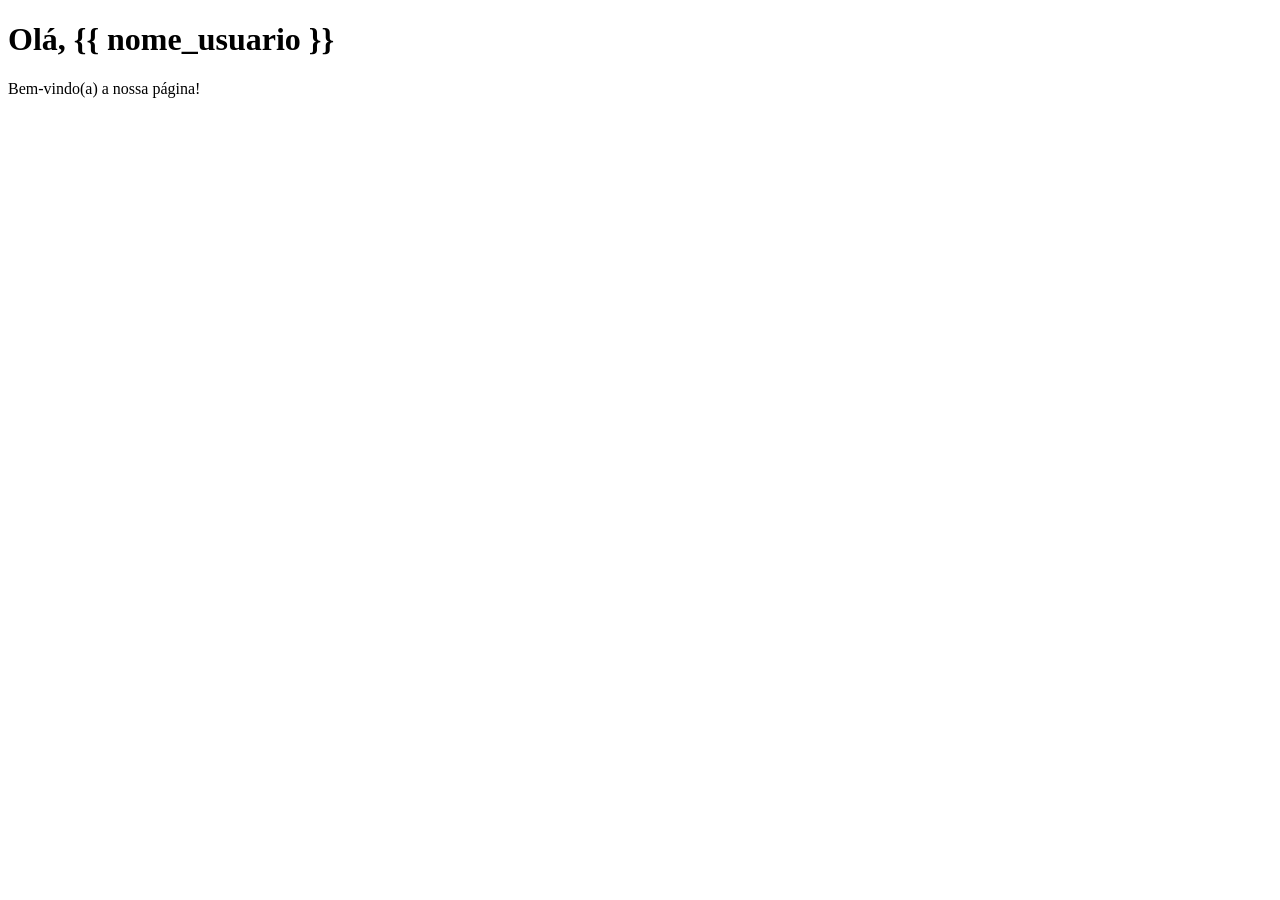
<file: Semana_2/jinja/templates/index.html>
<!DOCTYPE html>
<html lang="en">
<head>
    <meta charset="UTF-8">
    <meta name="viewport" content="width=device-width, initial-scale=1.0">
    <title>Minha página</title>
</head>
<body>
    <h1>Olá, {{ nome_usuario }}</h1>
    <p>Bem-vindo(a) a nossa página!</p>
</body>
</html>
</file>
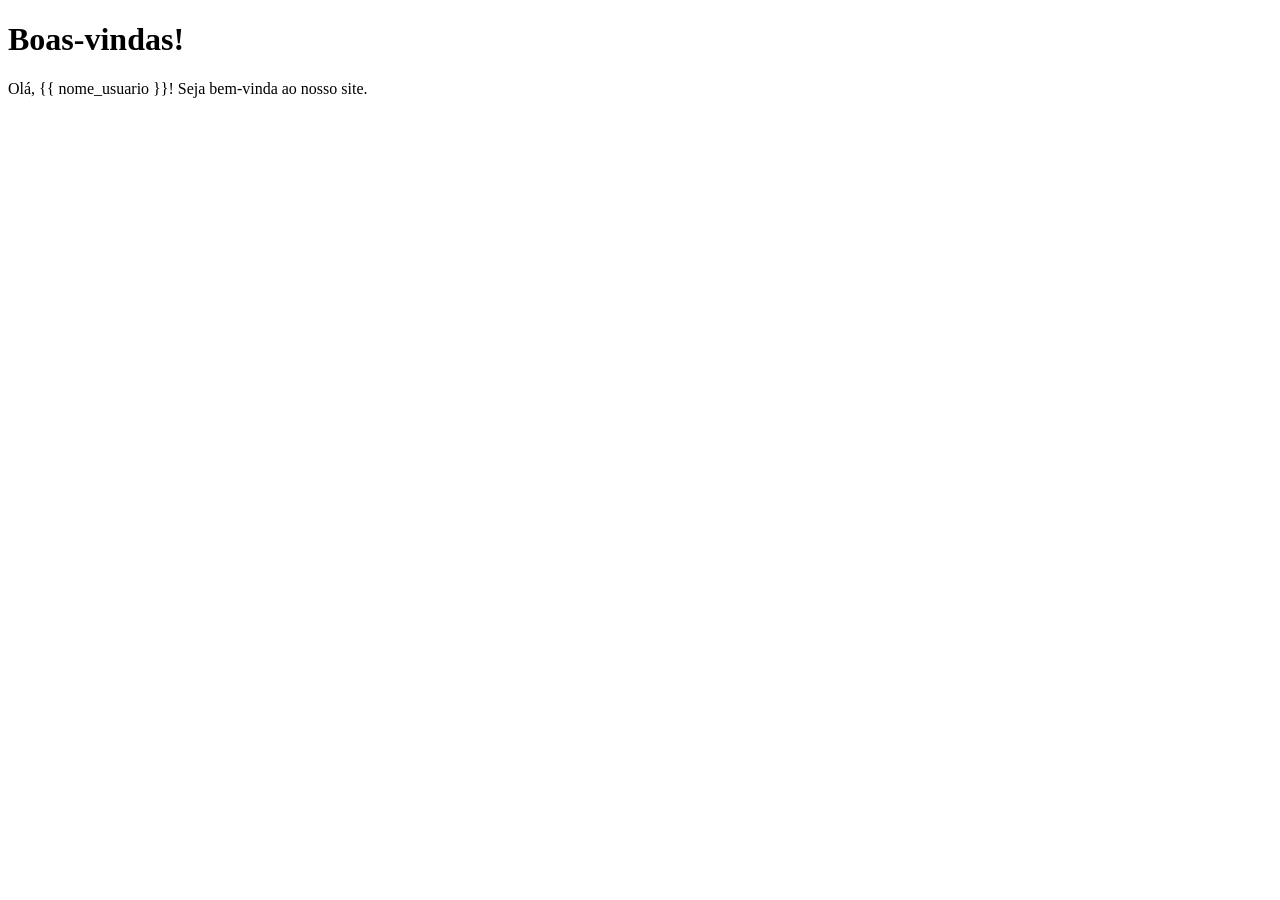
<file: Semana_2/meus_exercicios_flask/templates/exercicio1.html>
<!DOCTYPE html>
<html lang="pt-br">

<head>
    <meta charset="UTF-8">
    <title>Exercício 1</title>
</head>

<body>
    <h1>Boas-vindas!</h1>
    <p>Olá, {{ nome_usuario }}! Seja bem-vinda ao nosso site.</p>
</body>

</html>
</file>
